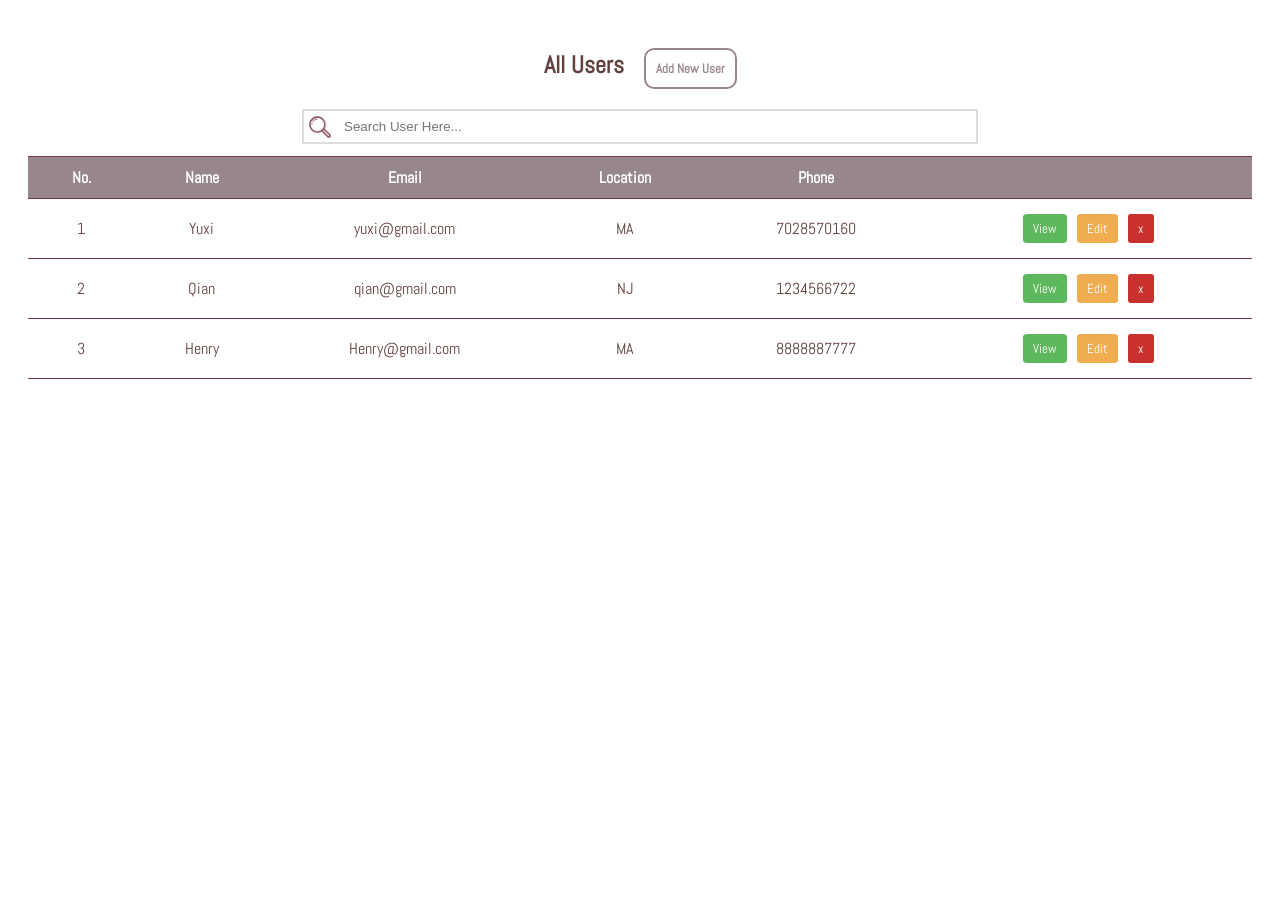
<file: index.html>
<!DOCTYPE html>
<html lang="en">
<head>
    <meta charset="UTF-8">
    <title>Title</title>
    <link href="AJAXv5.css" type="text/css" rel="stylesheet"/>
    <link href='//fonts.googleapis.com/css?family=Abel' rel='stylesheet'>
    <script src="https://code.jquery.com/jquery-3.1.1.min.js"
            integrity="sha256-hVVnYaiADRTO2PzUGmuLJr8BLUSjGIZsDYGmIJLv2b8="
            crossorigin="anonymous"></script>
</head>
<body>
<div id="wrapper">
    <div id="formStyle">
            <div class="formStyleHeading">Add New User Here<input id="removePop" type="button" value="x"/></div>
            <form action="" method="post">
                <div class="inputContainer">
                    <label for="name"><span>Name</span></label>
                    <input type="text" id="name" class="input-field" value="" placeholder="Please enter your name"/>
                    <label for="nameAlert"><span></span></label>
                    <div id="nameAlert" class="formAlert">Please fill out the name!</div>
                </div>
                <div class="inputContainer">
                    <label for="email"><span>Email</span></label>
                    <input type="text" id="email" class="input-field" value=""  placeholder="Please enter your email"/>
                    <label for="emailAlert"><span></span></label>
                    <div id="emailAlert" class="formAlert">Please fill out the email!</div>
                </div>
                <div class="inputContainer">
                    <label for="location"><span>Location</span></label>
                    <input type="text" id="location" class="input-field" value="" placeholder="Please enter your location"/>
                    <label for="locationAlert"><span></span></label>
                    <div id="locationAlert" class="formAlert">Please fill out the location!</div>
                </div>
                <div class="inputContainer">
                    <label for="phone"><span>Phone</span></label>
                    <input type="text" id="phone" class="input-field" value="" placeholder="Please enter your phone number"/>
                    <label for="phoneAlert"><span></span></label>
                    <div id="phoneAlert" class="formAlert">Please fill out the phone number!</div>
                </div>
                <div class="inputContainer">
                    <label for="submitBtn"><span></span></label>
                    <input type="button" value="Submit" id="submitBtn"/>
                </div>
            </form>
        </div>
    <div id="allUsers">
        <h2>All Users<input type="button" id="addUserBtn" value="Add New User"/></h2>
        <input type="text" placeholder="Search User Here..." id="searchBar"/>
    </div>
</div>
<script src="AJAXv5.js"></script>
</body>
</html>
</file>
<file: AJAXv5.css>
/*body{*/
    /*background-color: #faf9f5;*/
/*}*/
body{
    font-family: 'Abel';
    color: #61413f;
}

input[type=button]{
    font-family: 'Abel';
}


#addUserBtn{
    padding: 10px;
    margin-left: 20px;
    background-color: white;
    border: 2px #96878e solid;
    border-radius: 10px;
    color: #98878f;
    text-align: center;
    text-decoration: none;
    cursor: pointer;
    font-weight: 600;
    transition: background-color 300ms,color 300ms,border 300ms;
}
#addUserBtn:hover{
    color: white;
    background-color: #96878e;
    border: 2px #61413f solid;

}
/***********************form slideshow*************************/
#formStyle{
    position: fixed;
    width:50%;
    margin-left: 25%;
    padding: 30px 20px 10px 20px;
    background-color: rgba(224, 213, 207, 0.96);
    border-radius: 10px;
    color: #773340;
    display: none;
    margin-top: 100px;
    z-index: 0;
    -webkit-box-shadow: 1px 2px 6px 1px rgba(0,0,0,0.16) ;
    box-shadow: 1px 2px 6px 1px rgba(0,0,0,0.16) ;
}
.formStyleHeading{
    font-weight: bold;
    border-bottom: 2px solid #773340;
    font-size: 20px;
    padding-bottom: 3px;
    margin-bottom: 10px;
}

.formStyleHeading input{
    float: right;
    background-color: #773340;
    color: white;
    border-radius: 50%;
    cursor: pointer;
}
#formStyle .inputContainer{
    display: block;
    padding: 10px;
}
#formStyle label>span{
    width: 100px;
    font-weight: bold;
    float: left;
    padding-top: 8px;
}

#formStyle .input-field{
    width: 70%;
    border: 1px solid #C2C2C2;
    box-shadow: 1px 1px 4px #EBEBEB;
    -moz-box-shadow: 1px 1px 4px #EBEBEB;
    -webkit-box-shadow: 1px 1px 4px #EBEBEB;
    border-radius: 3px;
    -webkit-border-radius: 3px;
    -moz-border-radius: 3px;
    padding: 7px;
}
#formStyle .input-field:focus{
    border: 1px solid #0C0;
}

#formStyle .inputContainer input[type=button] {
    width: 74%;
    background-color: #773340;
    border: none;
    border-radius: 10px;
    color: white;
    padding: 12px;
    text-align: center;
    text-decoration: none;
    cursor: pointer;
}
.formAlert{
    display: none;
}



/**********************table*************************/
#allUsers{
    padding: 20px;
    text-align: center;
}
#allUsers input[type=text]{
    background-image: url("search.png");
    background-position: 4px 4px;
    background-repeat: no-repeat;
    background-size: 24px;
    width: 50%;
    /*font-size: 16px;*/
    padding: 8px 20px 8px 40px;
    border: 2px solid #ddd;
    margin-bottom: 12px;
}

#myTable{
    font-family: 'Abel';
    border-collapse: collapse;
    text-align: center;
    width: 100%;
}

#myTable td, #myTable th{
    padding: 10px 20px;
    border-bottom:1px #773340 solid;
}

#myTable th{
    color: white;
    background-color: #97868e;
    border-top: 1px #773340 solid;
}
#myTable input[type=button]{
    margin: 5px 5px;
    border: none;
    border-radius: 10%;
    color: white;
    padding: 6px 10px;
    cursor: pointer;
    transition: background-color 300ms;
}

#myTable input.viewBtn{
    background-color: #5db85d;
}
#myTable input.viewBtn:hover{
    background-color: #4e9b4e;
}
#myTable input.editBtn{
    background-color: #f0ad4f;
}
#myTable input.editBtn:hover{
    background-color: #da8e3b;
}
#myTable input.deleteBtn{
    background-color: #c8312d;

}
#myTable input.deleteBtn:hover{
    background-color: #9b2623;
}
.moreInfo:active{
    background-color: red;
}
@media screen and (max-width: 814px) {
    #formStyle .inputContainer input[type=button] {
        width: 100%;
    }
    #formStyle .input-field{
        width: 95%;
    }
    #allUsers input[type=text]{
        width: 80%;
    }
}
</file>
